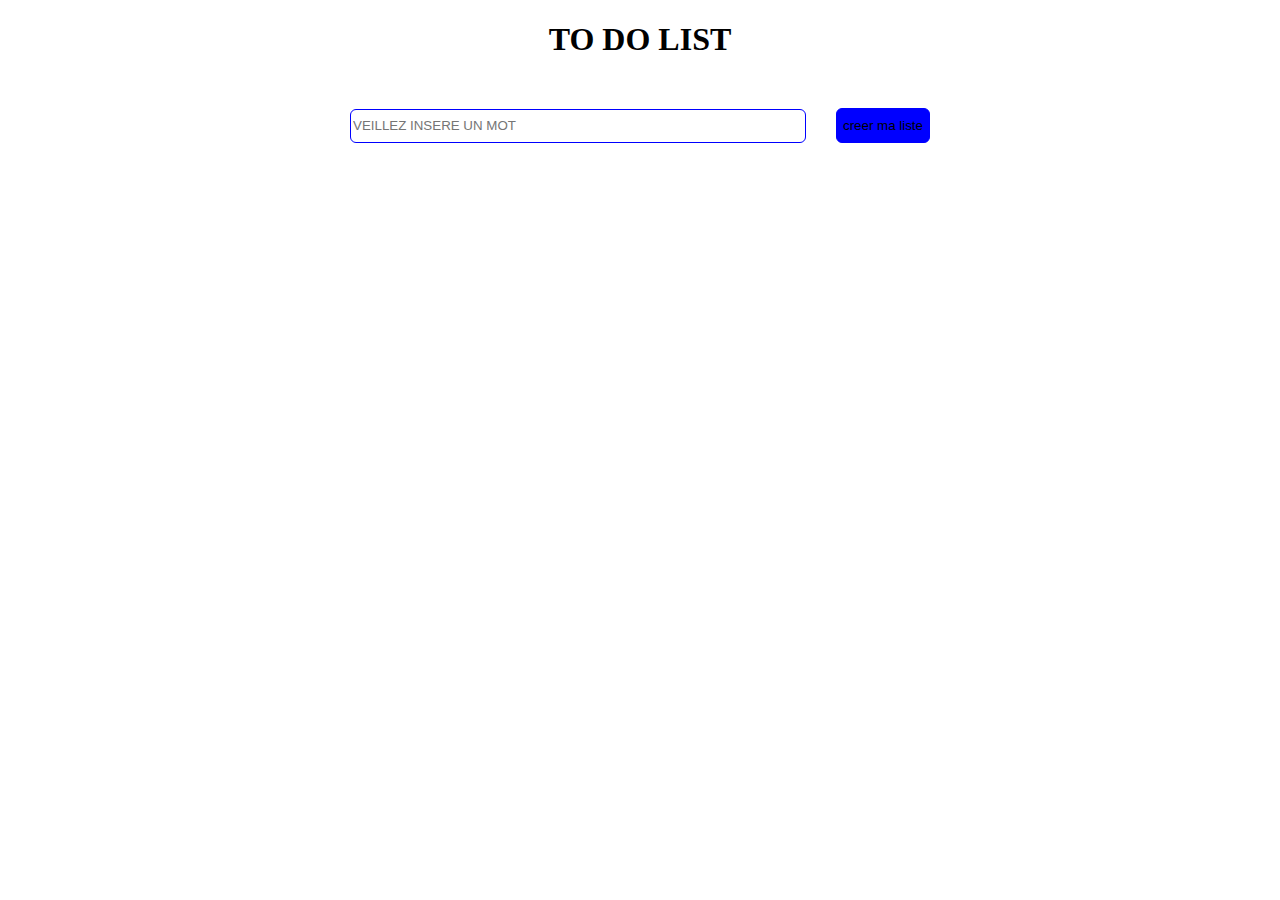
<file: index.html>
<!DOCTYPE html>
<html lang="en">
<head>
    <meta charset="UTF-8">
    <meta name="viewport" content="width=
    , initial-scale=1.0">
    <title>to-do-list</title>
    <link rel="stylesheet" href="./to.css">
</head>
<body>
    <h1 style="text-align: center;">TO DO LIST</h1>
    <div class="test" style="width: 100%; display: flex; justify-content: center; gap: 30PX; margin-top: 50PX; align-items: center;">

        <input type="text" id="texte" name="texte" placeholder="VEILLEZ INSERE UN MOT" required>

        <label for="texte"><button id="creer">creer ma liste</button></label>
        <button style="width: 30PX; height: 30PX; background-color: blue; border-radius: 20PX; border: 1PX solid blue; font-size: 1rem; color: white; display: flex; align-items: center; justify-content: center; display: none;" id="ok">&#9745</button>
    </div>

    <script src="./to.js"></script>
</body>
</html>
</file>
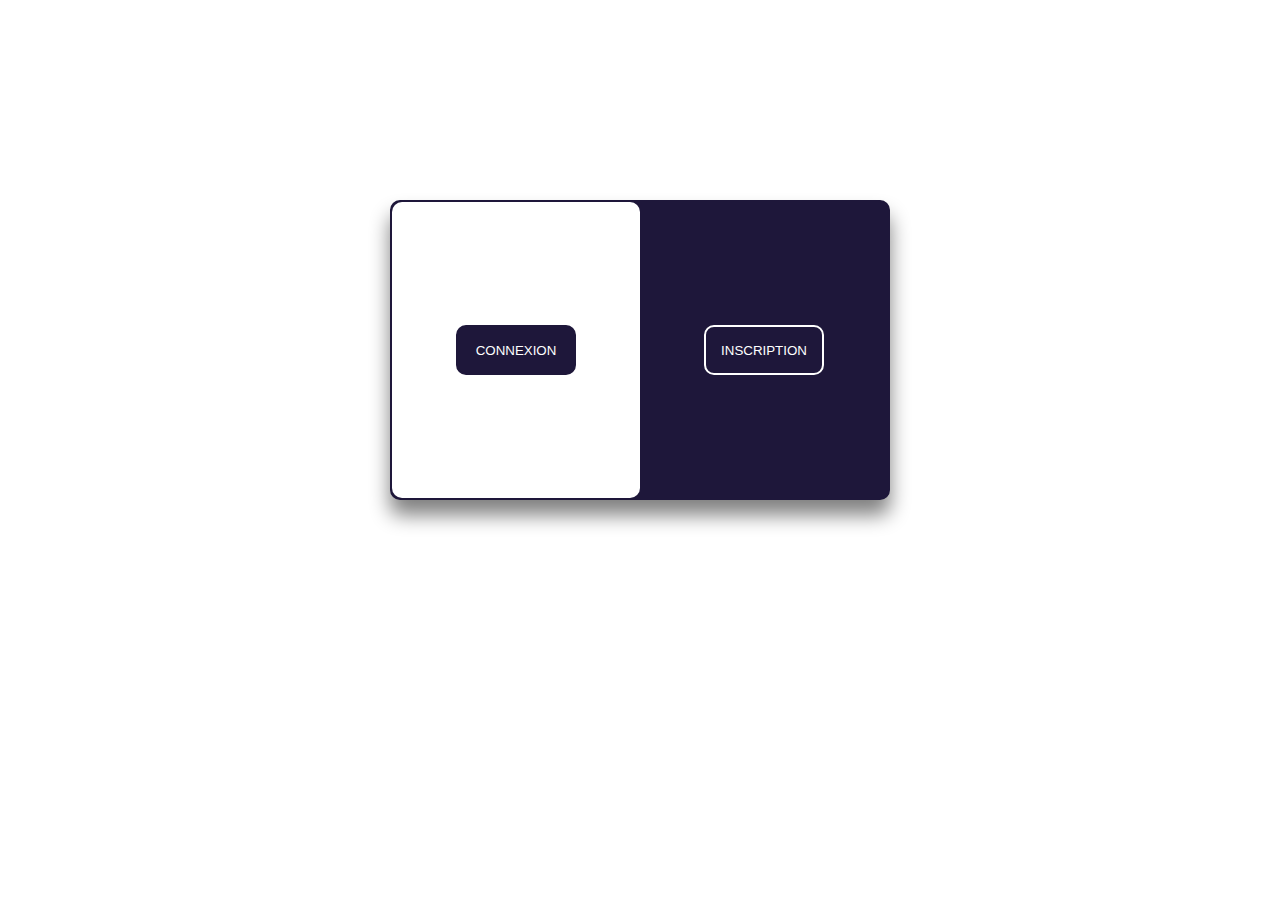
<file: all.html>
<!DOCTYPE html>
<html lang="en">
<head>
    <meta charset="UTF-8">
    <meta name="viewport" content="width=device-width, initial-scale=1.0">
    <title>CONNEXION</title>
    <link rel="stylesheet" href="./all.css">
</head>
<body>
    <form id="formulaire">

        <div id="choix">
            <div class="enf ">
                <button style="height: 50PX; width: 120px; background-color:  rgb(30, 23, 58); color: white; border-radius: 10PX; border: 2PX solid  rgb(30, 23, 58);;" id="conn">CONNEXION</button>
            </div>
            <div class="con ">
                <button style="height: 50PX; width: 120px; background-color:  rgb(30, 23, 58); color: white; border-radius: 10PX; border: 2PX solid  rgb(30, 23, 58);; color: white;  border-radius: 10PX; border: 2PX solid  rgb(30, 23, 58); border-radius: 10PX; border: 2PX solid white; " class="ins">INSCRIPTION</button>
            </div>
        </div>

        <div id="connexion">
      
            <div class="con1"></div>
            <div class="con2"></div>

        </div>
        <div id="inscription">
            <div class="ins1"></div>
            <div class="ins2"></div>
        </div>
    </form>
    <script src="./all.js"></script>
</body>
</html>
</file>
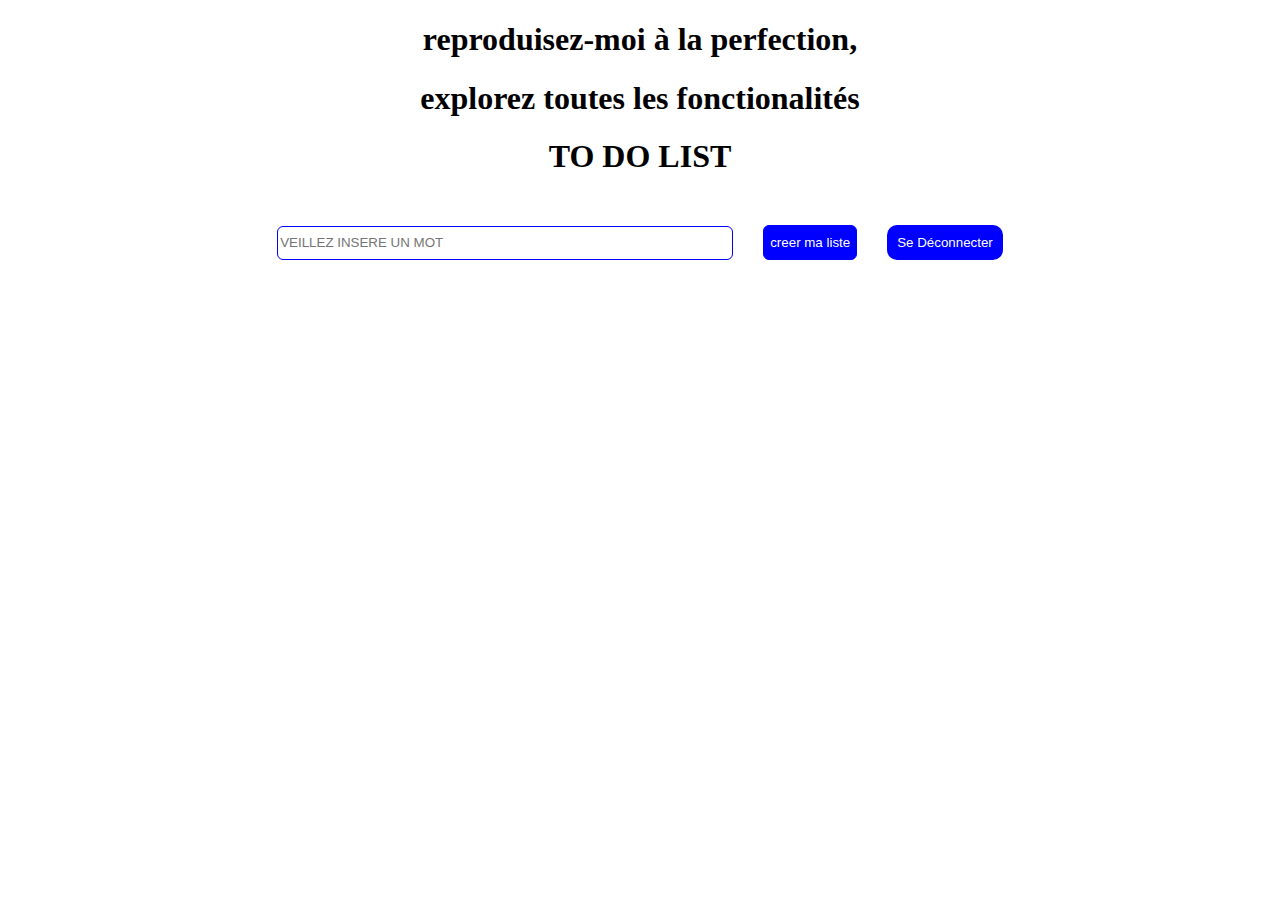
<file: alls.html>
<!DOCTYPE html>
<html lang="en">
<head>
    <meta charset="UTF-8">
    <meta name="viewport" content="width=
    , initial-scale=1.0">
    <title>to-do-list</title>
    <link rel="stylesheet" href="./to.css">
</head>
<body>

    <h1 style="text-align: center;">reproduisez-moi à la perfection,</h1>

    <h1 style="text-align: center;">explorez toutes les fonctionalités</h1>

    <h1 style="text-align: center;">TO DO LIST</h1>
    <div class="test" style="width: 100%; display: flex; justify-content: center; gap: 30PX; margin-top: 50PX; align-items: center;">

        <input type="text" id="texte" name="texte" placeholder="VEILLEZ INSERE UN MOT" required>

        <label for="texte"><button id="creer" style="color: white;">creer ma liste</button></label>
        <button style="width: 30PX; height: 30PX; background-color: blue; border-radius: 20PX; border: 1PX solid blue; font-size: 1rem; color: white; display: flex; align-items: center; justify-content: center; display: none;" id="ok">&#9745</button>
        <button id="deconnexion" style="padding: 10PX; background-color: blue; color:white; border-radius: 10px; border: none;">
            Se Déconnecter
        </button>
    </div>

    <script src="./to.js"></script>
</body>
</html>
</file>
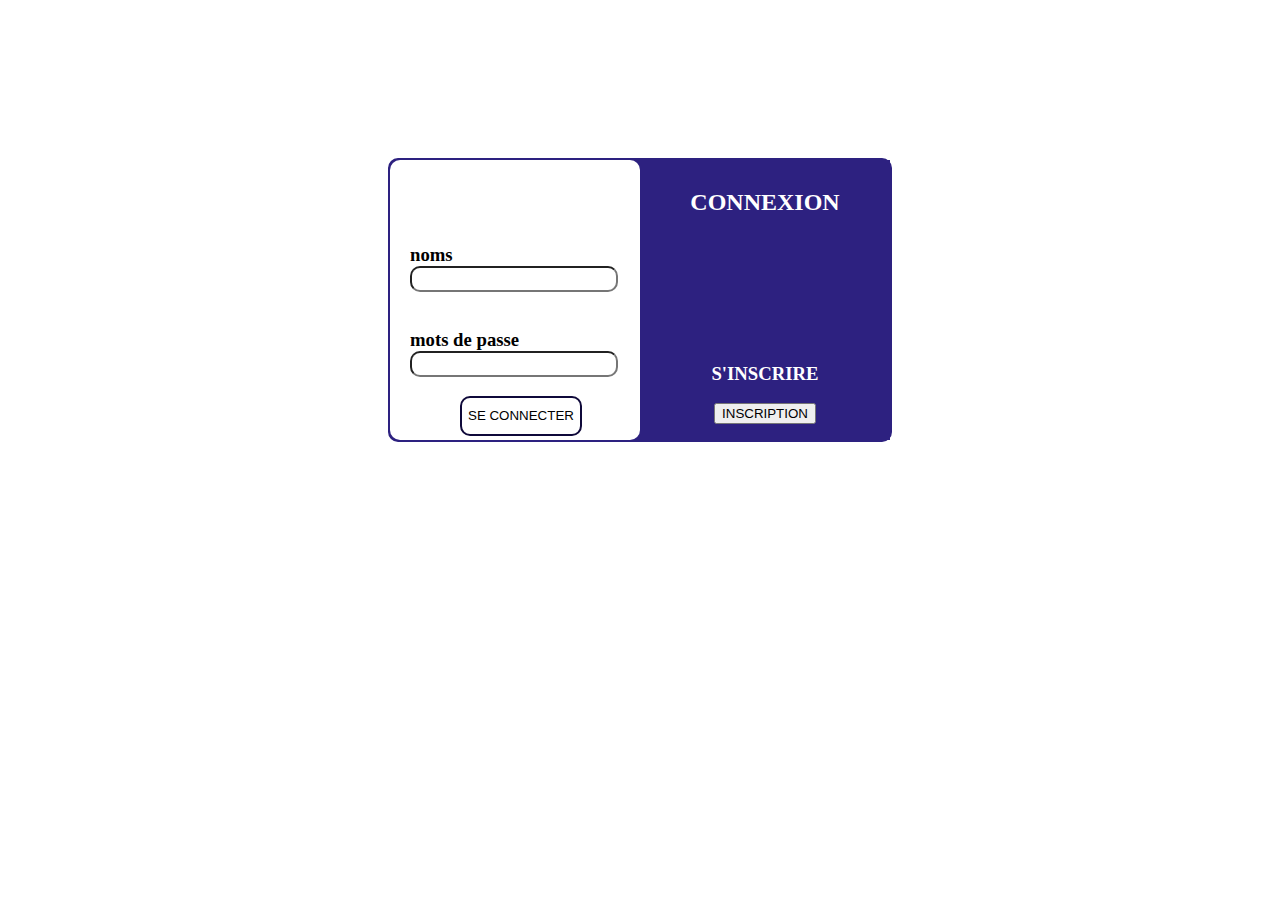
<file: connexion.html>
<!DOCTYPE html>
<html lang="en">
<head>
    <meta charset="UTF-8">
    <meta name="viewport" content="width=device-width, initial-scale=1.0">
    <title>CONNEXION</title>
    <link rel="stylesheet" href="./connexion.css">
    <link rel="apple-touch-icon" sizes="57x57" href="/apple-icon-57x57.png">
<link rel="apple-touch-icon" sizes="60x60" href="/apple-icon-60x60.png">
<link rel="apple-touch-icon" sizes="72x72" href="/apple-icon-72x72.png">
<link rel="apple-touch-icon" sizes="76x76" href="/apple-icon-76x76.png">
<link rel="apple-touch-icon" sizes="114x114" href="/apple-icon-114x114.png">
<link rel="apple-touch-icon" sizes="120x120" href="/apple-icon-120x120.png">
<link rel="apple-touch-icon" sizes="144x144" href="/apple-icon-144x144.png">
<link rel="apple-touch-icon" sizes="152x152" href="/apple-icon-152x152.png">
<link rel="apple-touch-icon" sizes="180x180" href="/apple-icon-180x180.png">
<link rel="icon" type="image/png" sizes="192x192"  href="/android-icon-192x192.png">
<link rel="icon" type="image/png" sizes="32x32" href="/favicon-32x32.png">
<link rel="icon" type="image/png" sizes="96x96" href="/favicon-96x96.png">
<link rel="icon" type="image/png" sizes="16x16" href="/favicon-16x16.png">
<link rel="manifest" href="/manifest.json">
<meta name="msapplication-TileColor" content="#ffffff">
<meta name="msapplication-TileImage" content="/ms-icon-144x144.png">
<meta name="theme-color" content="#ffffff">
</head>
<body>
    <form  id="formulaire">
        <div id="connexion">
        <div class="ef">
            
            
            <div class="nom" style="flex-direction: column; display: flex; margin-top: 65PX; width: 100%; margin-left: 0PX; margin-left: 20PX;">
                <label for="nm" style=""><h3> noms</label>
                <input type="text" name="" id="nomsco" style="width: 80%; height: 20PX;;border-radius: 10PX;">
               </div>

                  <div class="pass">
                      <div class="prenoms" style="flex-direction: column; display: flex; ; width: 100%; margin-left: 0PX; margin-left: 20PX;">
                          <label for="nom" style=""><H3>mots de passe</label>
                          <input type="password" name="" id="mot_de_passco" style="width: 80%; height: 20PX; margin-bottom: PX;border-radius: 10PX;">
                       </div>
                  </div>
  
                    <button type="submit" id="but" style="margin-left: 70PX; height: 40PX; border-radius: 10PX;margin-bottom: -700PX;border: 2PX solid  rgb(15, 9, 58);background-color: white;color: black;">SE CONNECTER</button>


        </div>
       <div class="ct">

           
        <div class="entre "style="width=100%;height: 30%; display: flex; align-items:center; justify-content:center; color:white;">
            <h2>CONNEXION</h2>
        </div>
        <div class="entr"style="width=70%;height: 100%; display: flex; align-items:center; justify-content:center; color:white;flex-direction: column;text-align:center"> 
            
            <div id="enf" style="display: flex; align-items:center; justify-content:center; color:white;flex-direction: column;text-align:center">
                <h3>S'INSCRIRE</h3>
            <button type="button" id="btt2" ><a href="./inscription.html" style="text-decoration: none; color: black;">INSCRIPTION</a></button>
        </div></div>

       </div>
        </div>

      
    </form>

    <script src="./connexion.js"></script>
</body>
</html>
</file>
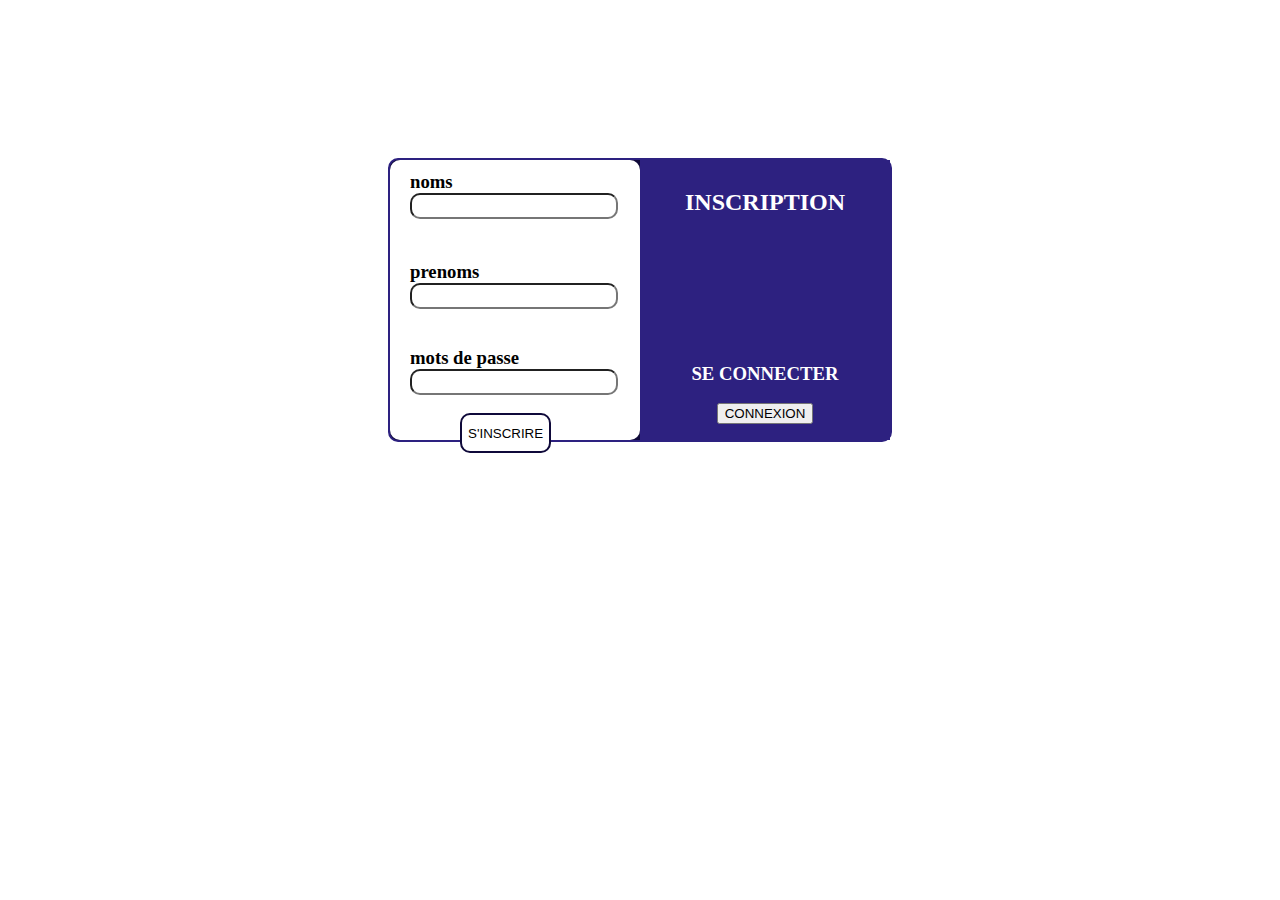
<file: inscription.html>
<!DOCTYPE html>
<html lang="en">
<head>
    <meta charset="UTF-8">
    <meta name="viewport" content="width=device-width, initial-scale=1.0">
    <title>INSCRIPTION</title>
    <link rel="stylesheet" href="./inscription.css">
</head>
<body>



    <form  id="formulaire">
    
        
        <div id="inscription">
            <div id="ins1" class="ins1">

              <div class="nom" style="flex-direction: column; display: flex; margin-top: -8PX; width: 100%; margin-left: 0PX; margin-left: 20PX;">
              <label for="nm" style=""><h3> noms</label>
              <input type="text" name="" id="noms" style="width: 80%; height: 20PX;;border-radius: 10PX;">
             </div>

               <div class="prenom" style="flex-direction: column; display: flex; margin-top: 5PX; width: 100%; margin-left: 0PX; margin-left: 20PX;">
                <label for="nom" style=""><H3>prenoms</label>
                <input type="text" name="" id="prenoms" style="width: 80%; height: 20PX; margin-bottom: PX;border-radius: 10PX;">
             </div>

               
                <div class="pass">
                    <div class="prenoms" style="flex-direction: column; display: flex; ; width: 100%; margin-left: 0PX; margin-left: 20PX;">
                        <label for="nom" style=""><H3>mots de passe</label>
                        <input type="password" name="" id="mot_de_pass" style="width: 80%; height: 20PX; margin-bottom: PX;border-radius: 10PX;">
                     </div>
                </div>

                  <button type="button" id="but" style="margin-left: 70PX; height: 40PX; border-radius: 10PX;margin-bottom: 20PX;border: 2PX solid  rgb(15, 9, 58);background-color: white;color: black;">S'INSCRIRE</button>


            </div>

            <div id="ins2">

                <div class="entre "style="width=100%;height: 30%; display: flex; align-items:center; justify-content:center; color:white;">
                    <h2>INSCRIPTION</h2>
                </div>
                <div class="entr"style="width=70%;height: 100%; display: flex; align-items:center; justify-content:center; color:white;flex-direction: column;text-align:center"> 
                    
                    <div id="enf" style="display: flex; align-items:center; justify-content:center; color:white;flex-direction: column;text-align:center">
                        <h3>SE CONNECTER</h3>
                    <button type="submit" id="btt1" ><a href="./connexion.html" style="text-decoration: none; color: black;">CONNEXION</a></button>
                </div></div>

            </div>
        </div>

  
    </form>

    <script src="./inscription.js"></script>
</body>
</html>
</file>
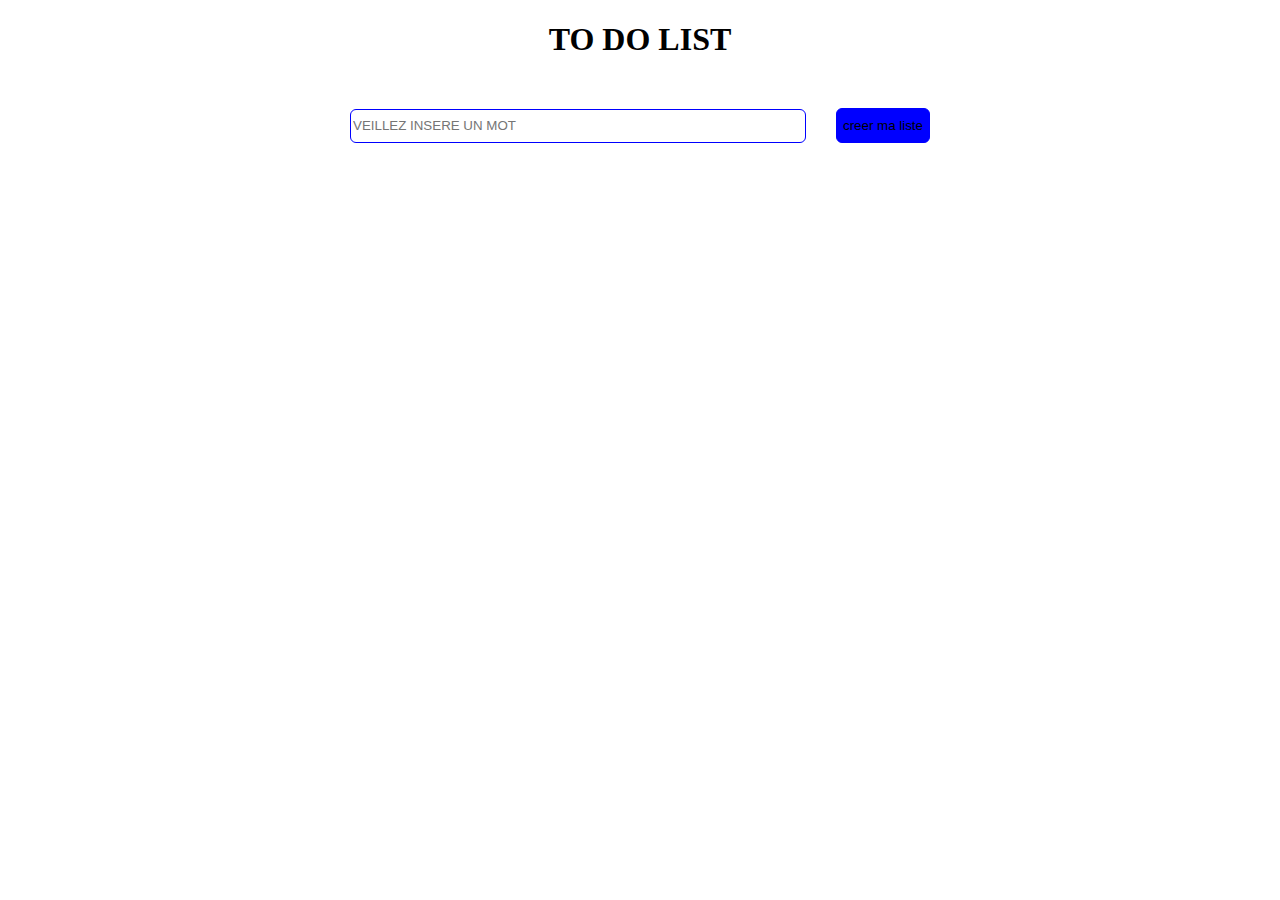
<file: to.html>
<!DOCTYPE html>
<html lang="en">
<head>
    <meta charset="UTF-8">
    <meta name="viewport" content="width=
    , initial-scale=1.0">
    <title>Document</title>
    <link rel="stylesheet" href="./to.css">
</head>
<body>
    <h1 style="text-align: center;">TO DO LIST</h1>
    <div class="test" style="width: 100%; display: flex; justify-content: center; gap: 30PX; margin-top: 50PX; align-items: center;">

        <input type="text" id="texte" name="texte" placeholder="VEILLEZ INSERE UN MOT" required>

        <label for="texte"><button id="creer">creer ma liste</button></label>
        <button style="width: 30PX; height: 30PX; background-color: blue; border-radius: 20PX; border: 1PX solid blue; font-size: 1rem; color: white; display: flex; align-items: center; justify-content: center; display: none;" id="ok">&#9745</button>
    </div>

    <script src="./to.js"></script>
</body>
</html>
</file>
<file: to.css>
#texte{
    height: 30PX;
   width: 450PX;
   border: 1PX solid blue;
   border-radius: 6PX;
}

#creer{
    height: 35PX;
    background-color: blue;
    border: 1PX solid blue;
    border-radius: 6PX;
}
</file>
<file: all.css>
*{
    box-sizing: border-box;
    margin: 0;
}

#formulaire{
    width: 100%;
    height: 300PX;
   position: relative;
   margin-top: 200PX;
   display: flex;
   align-items: center;
   justify-content: center;
}


#choix{
    width: 500PX;
    height: 300PX;
    background-color: rgb(30, 23, 58);
    display: grid;
    grid-template-columns: 1fr 1fr;
    grid-template-rows: auto;
    border: 2PX solid  rgb(30, 23, 58);
    border-radius: 10PX;
    box-shadow: 0PX 15PX 20PX 0PX gray;
    visibility: visible;
}


#inscription{
    width: 500PX;
    height: 300PX;
    background-color: rgb(30, 23, 58);
    display: grid;
    grid-template-columns: 1fr 1fr;
    grid-template-rows: auto;
    position: absolute;
    border: 1PX solid blue;
    border-radius: 10PX;
    box-shadow: 0PX 15PX 20PX 0PX gray;
    visibility: hidden;
}



#connexion{
    width: 500PX;
    height: 300PX;
    background-color: rgb(4, 12, 124);
    display: grid;
    grid-template-columns: 1fr 1fr;
    grid-template-rows: auto;
    position: absolute;
    border-radius: 10PX;
    border: 1PX solid blue;
    box-shadow: 0PX 15PX 20PX 0PX gray;
    visibility: hidden;
}


.enf{
    background-color: white;
    border-radius: 10PX;
    display: flex;
    align-items: center;
    justify-content: center;
}

.con{
    border-radius: 10PX;
    display: flex;
    align-items: center;
    justify-content: center;
}
</file>
<file: connexion.css>
#formulaire{
    width: 100%;
    height: 200PX;
    display: flex;
    align-items: center;
    justify-content: center;
    margin-top: 200PX;
   
}

.ef{
    background-color: white;
    border-radius: 10PX;
    width: 50%;
    height: 100%;
    animation: role 3s ease-in-out forwards; 
    
}

#connexion{
    width: 500PX;
    height: 280PX;
    display: flex;
    background-color:  rgb(45, 33, 128);
    border: 2PX solid rgb(45, 33, 128);
    border-radius: 10PX;
    position: absolute;
}

.ct{
    background-color:  rgb(45, 33, 128);
    width: 50%;
    height: 100%;
    animation: rol 3s ease-in-out forwards; 
}



@keyframes role{
    0%{
        transform: translateX(0PX);
        opacity: 0;
    }


    

    100%{
        transform:  translateX(250PX);
        opacity: 1;
    }

    }

    @keyframes rol{
        0%{
            transform: translateX(0PX);
            opacity: 0;
        }
    
    
        
    
        100%{
            transform:  translateX(-250PX);
            opacity: 1;
        }
    
        }


.animation{
    animation: role 5S ease-in-out forwards;
}

@media screen and (max-width:500px) {
    #connexion{
        width: 100%;
    }

    .ct{
        display: none;
    }

    .ef{
        width: 100%;
        animation: none;
    }
}
</file>
<file: inscription.css>
#formulaire{
    width: 100%;
    height: 200PX;
    display: flex;
    align-items: center;
    justify-content: center;
    margin-top: 200PX;
   
}

#inscription{
    width: 500PX;
    height: 280PX;
    display: flex;
    background-color:  rgb(15, 9, 58);
    border: 2PX solid rgb(45, 33, 128);
    border-radius: 10PX;
   
}

.ins1{
    background-color:  white;
    border-radius: 10PX;
    width: 50%;
    height: 100%;
    animation: role 3.5s ease-in-out forwards; 
    
}

#ins2{
    background-color: rgb(45, 33, 128);
    width: 50%;
    animation: rol 3.5s ease-in-out forwards; 
    height: 100%;
}
@keyframes role{
    0%{
        transform: translateX(0PX);
    }


    

    100%{
        transform:  translateX(250PX);
    }

    }

    @keyframes rol{
        0%{
            transform: translateX(0PX);
        }
    
    
        
    
        100%{
            transform:  translateX(-250PX);
        }
    
        }


.animation{
    animation: role 5S ease-in-out forwards;
}
</file>
